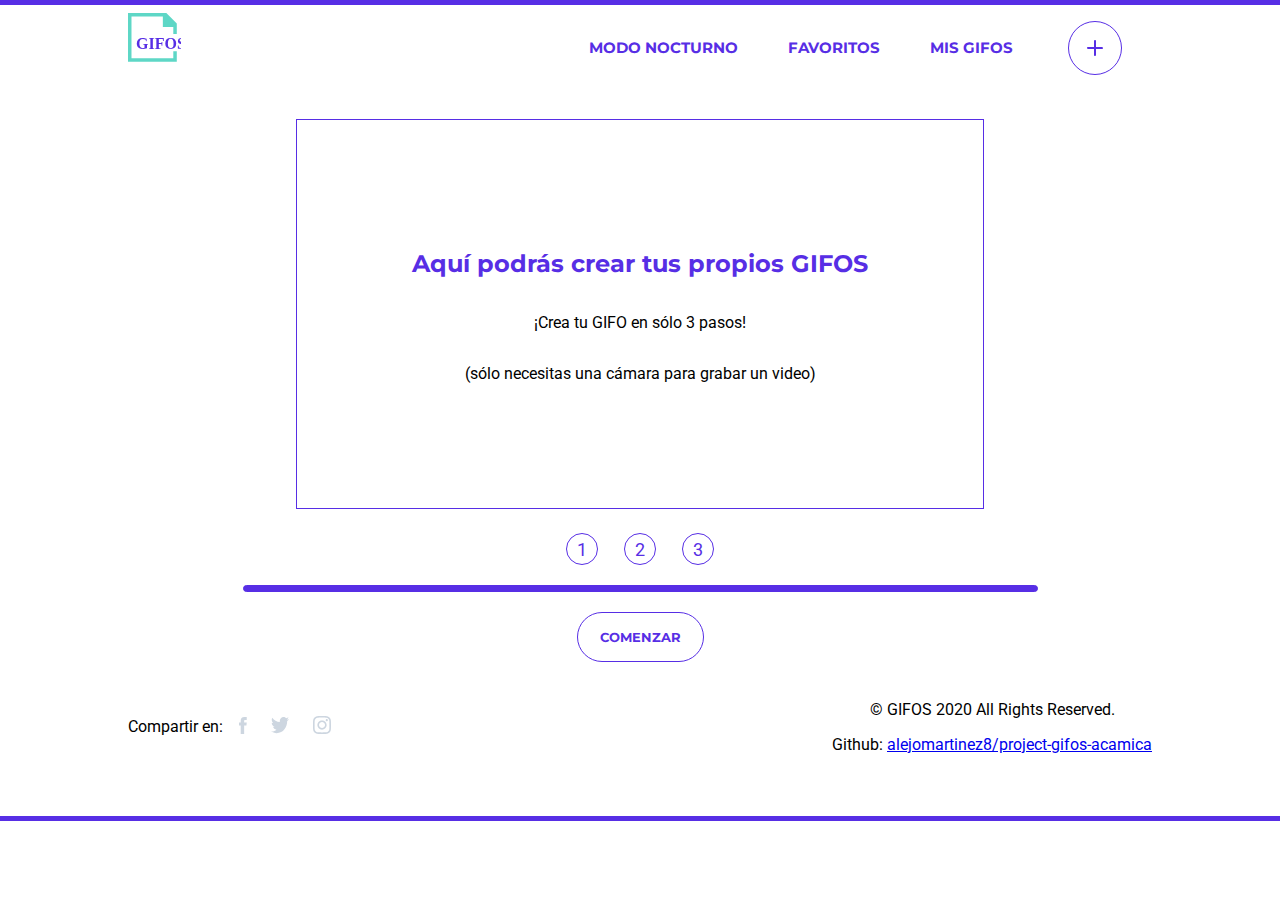
<file: createGifo.html>
<!DOCTYPE html>
<html lang="en">
  <head>
    <meta charset="UTF-8" />
    <meta http-equiv="X-UA-Compatible" content="IE=edge" />
    <meta name="viewport" content="width=device-width, initial-scale=1.0" />
    <title>GIFOS - Favoritos</title>
    <link rel="stylesheet" href="./sass/styles.css" />
  </head>
  <body>
    <header>
      <div class="bg-primary h-5"></div>
      <nav class="topnav-container">
        <a href="./index.html"
          ><img id="img-logo" src="./img/logo-mobile.svg" alt="GIFOS-logo"
        /></a>

        <img
          id="main-menu-button"
          src="./img/burger.svg"
          alt="main-menu-icon"
        />
        <ul id="menu-container" class="close">
          <li>
            <a class="item-text" id="toggle-theme-button" href="#"
              >Modo Nocturno</a
            >
          </li>
          <li><a class="item-text" href="./favoritos.html">Favoritos</a></li>
          <li><a class="item-text" href="./misGIFOS.html">Mis GIFOS</a></li>
          <li><a class="create-gifo-icon" href="./createGifo.html"></a></li>
        </ul>
      </nav>
    </header>
    <main>
      <section id="create-gifo">
        <div id="camera-container" class="camera-container">
          <h2>Aquí podrás crear tus propios <span>GIFOS</span></h2>
          <p>¡Crea tu GIFO en sólo 3 pasos!</p>
          <p>(sólo necesitas una cámara para grabar un video)</p>
        </div>

        <div class="footer-create">
          <div class="create-steps">
            <div id="step-1" class="step-icon">1</div>
            <div id="step-2" class="step-icon">2</div>
            <div id="step-3" class="step-icon">3</div>
            <h3 id="create-label">00:00:00</h3>
          </div>
          <span></span>
          <button id="create-button" class="btn-primary-ghost">COMENZAR</button>
        </div>
      </section>
    </main>
    <!-- Footer -->
    <footer id="footer">
      <div>
        <p>Compartir en:</p>
        <div class="social-icons">
          <img id="icon-facebook" src="./img/icon_facebook.svg" alt="" />
          <img id="icon-twitter" src="./img/icon-twitter.svg" alt="" />
          <img id="icon-instagram" src="./img/icon_instagram.svg" alt="" />
        </div>
      </div>

      <div>
        <p>© GIFOS 2020 All Rights Reserved.</p>
        <p>
          Github:
          <a
            href="https://github.com/alejomartinez8/project-gifos-acamica"
            target="_blank"
            >alejomartinez8/project-gifos-acamica</a
          >
        </p>
      </div>
    </footer>
    <div class="bg-primary h-5"></div>

    <!-- Scritps -->
    <script src="./js/api.js"></script>
    <script src="https://www.WebRTC-Experiment.com/RecordRTC.js"></script>
    <script src="./js/helper.js"></script>
    <script src="./js/menu.js"></script>
    <script src="./js/create.js"></script>
  </body>
</html>
</file>
<file: sass/styles.css>
/**********************
* Colors
**********************/
@import url("https://fonts.googleapis.com/css2?family=Montserrat:wght@500;700&display=swap");
@import url("https://fonts.googleapis.com/css2?family=Roboto&display=swap");
.bg-primary {
  background-color: #572ee5;
}

body {
  font-family: "Roboto", sans-serif;
}

h1,
h2,
h3 {
  font-family: "Montserrat", sans-serif;
  font-weight: 700;
}

.h-5 {
  height: 5px;
}

.m-0 {
  margin: 0px;
}

.p-0 {
  padding: 0px;
}

*,
*:before,
*::after {
  -webkit-box-sizing: border-box;
          box-sizing: border-box;
}

:root {
  font-size: 16px;
}

body {
  margin: 0;
  color: #572ee5;
}

.topnav-container {
  display: -webkit-box;
  display: -ms-flexbox;
  display: flex;
  -webkit-box-pack: justify;
      -ms-flex-pack: justify;
          justify-content: space-between;
  -webkit-box-align: center;
      -ms-flex-align: center;
          align-items: center;
  height: 95px;
  padding-left: 22px;
  color: #ffffff;
}

.topnav-container img#main-menu-button {
  padding: 26px;
}

.topnav-container ul {
  background: rgba(87, 46, 229, 0.9);
  position: absolute;
  left: 0;
  top: 95px;
  width: 100%;
  height: calc(100% - 95px);
  z-index: 1;
  padding: 0;
  margin: 0;
  padding-top: 32px;
  list-style-type: none;
}

.topnav-container ul.close {
  display: none;
}

.topnav-container li:after {
  content: "";
  display: block;
  border-bottom: 1px solid #ffffff;
  width: 40px;
  margin: 0 auto;
  opacity: 0.5;
}

.topnav-container li:last-child {
  display: none;
}

.topnav-container a {
  display: block;
  text-decoration: none;
  font-family: "Montserrat", sans-serif;
  font-weight: 700;
  font-size: 15px;
  color: #ffffff;
  text-align: center;
  line-height: 60px;
}

#section-header h1 {
  padding: 0 45px;
  font-size: 25px;
  line-height: 33px;
  text-align: center;
}

#section-header span {
  color: #5ed7c6;
}

#section-searcher {
  display: -webkit-box;
  display: -ms-flexbox;
  display: flex;
  -webkit-box-orient: vertical;
  -webkit-box-direction: normal;
      -ms-flex-direction: column;
          flex-direction: column;
  position: relative;
  max-width: 551px;
  margin: 0 auto;
  margin-bottom: 2rem;
}

#section-searcher img.img-header {
  padding: 31px 51px 0px 51px;
  width: 100%;
}

#section-searcher img.img-header.hidden {
  display: none;
}

#section-searcher .search-container {
  border: 1px solid #572ee5;
  border-radius: 27px;
  margin: 0 20px;
  max-height: 200px;
}

#section-searcher .search-container .input-container {
  display: -webkit-box;
  display: -ms-flexbox;
  display: flex;
  -webkit-box-align: center;
      -ms-flex-align: center;
          align-items: center;
}

#section-searcher .search-container .input-container input {
  margin: 0;
  padding: 0;
  height: 50px;
  width: 100%;
  border: 0;
  background-color: transparent;
  margin-left: 55px;
}

#section-searcher .search-container .input-container input, #section-searcher .search-container .input-container input::-webkit-input-placeholder, #section-searcher .search-container .input-container input:focus {
  font-size: 1rem;
  color: #000000;
  font-family: "Roboto", sans-serif;
}

#section-searcher .search-container .input-container input, #section-searcher .search-container .input-container input:-ms-input-placeholder, #section-searcher .search-container .input-container input:focus {
  font-size: 1rem;
  color: #000000;
  font-family: "Roboto", sans-serif;
}

#section-searcher .search-container .input-container input, #section-searcher .search-container .input-container input::-ms-input-placeholder, #section-searcher .search-container .input-container input:focus {
  font-size: 1rem;
  color: #000000;
  font-family: "Roboto", sans-serif;
}

#section-searcher .search-container .input-container input, #section-searcher .search-container .input-container input::placeholder, #section-searcher .search-container .input-container input:focus {
  font-size: 1rem;
  color: #000000;
  font-family: "Roboto", sans-serif;
}

#section-searcher .search-container .input-container input::-webkit-input-placeholder {
  color: #9cafc3;
}

#section-searcher .search-container .input-container input:-ms-input-placeholder {
  color: #9cafc3;
}

#section-searcher .search-container .input-container input::-ms-input-placeholder {
  color: #9cafc3;
}

#section-searcher .search-container .input-container input::placeholder {
  color: #9cafc3;
}

#section-searcher .search-container .input-container input:focus {
  outline: none;
}

#section-searcher .search-container .input-container input::before {
  content: url("../../img/icon-search-grey.svg");
  display: inline-block;
}

#section-searcher .search-container .input-container div.icon-search {
  margin: 0 5px;
  width: 20px;
  height: 20px;
  display: inline-block;
  cursor: pointer;
  width: 25px;
  margin-right: 20px;
  background: url("../../img/icon-search.svg") no-repeat;
}

#section-searcher .search-container .input-container div.icon-search.search {
  background: url("../../img/close.svg") no-repeat;
  height: 15px;
}

#section-searcher .search-container > span {
  display: none;
  border-bottom: 1px solid #9cafc3;
  margin: 0 23px;
  opacity: 0.5;
}

#section-searcher .search-container > ul {
  display: none;
  color: #9cafc3;
  -webkit-margin-before: 0;
          margin-block-start: 0;
  -webkit-padding-start: 0;
          padding-inline-start: 0;
  margin: 9px 23px 18px 23px;
  overflow: hidden;
  overflow-y: scroll;
  height: 122px;
}

#section-searcher .search-container > ul li {
  display: -webkit-box;
  display: -ms-flexbox;
  display: flex;
  -webkit-box-align: center;
      -ms-flex-align: center;
          align-items: center;
  padding: 5px 0;
  list-style: none;
  opacity: 0.5;
  cursor: pointer;
}

#section-searcher .search-container > ul li::before {
  content: url("../../img/icon-search-grey.svg");
  display: inline-block;
  width: 1.1875rem;
  margin-right: 0.9125rem;
}

/**********************
/* Section Keyword
***********************/
#section-trending-terms {
  text-align: center;
  padding-top: 31px;
  padding-bottom: 35px;
}

#section-trending-terms h3 {
  font-size: 1rem;
}

#section-trending-terms span {
  font-family: "Montserrat", sans-serif;
  font-weight: 500;
  font-size: 1rem;
  text-align: center;
  line-height: 25px;
  cursor: pointer;
}

#section-trending-terms.hidden {
  display: none;
}

/**********************
/* Section Results
***********************/
#section-results {
  display: none;
  text-align: center;
}

#section-results > span {
  display: block;
  border-bottom: 1px solid #6b7989;
  width: 157px;
  margin: 0 auto;
  opacity: 0.5;
}

#section-results > h2 {
  font-size: 25px;
  text-align: center;
  margin-top: 43px;
}

#section-results > div.images-container {
  -webkit-box-pack: center;
      -ms-flex-pack: center;
          justify-content: center;
}

#section-results > div.images-container img.no-result-icon {
  -ms-flex-preferred-size: 100%;
      flex-basis: 100%;
  max-width: 150px;
}

#section-results > div.images-container p.no-result-text {
  -ms-flex-preferred-size: 100%;
      flex-basis: 100%;
  font-family: "Montserrat", sans-serif;
  font-weight: 700;
  font-size: 22px;
  color: #50e3c2;
  text-align: center;
  line-height: 25px;
}

#section-results button {
  display: none;
}

#section-results button.active {
  display: inline-block;
}

/**********************
/* Section Favorites - My Gifos
***********************/
#section-favorites,
#section-mygifos {
  text-align: center;
}

#section-favorites > img,
#section-mygifos > img {
  padding: 5px;
}

#section-favorites > h2,
#section-mygifos > h2 {
  font-size: 25px;
  margin-top: 7px;
  margin-bottom: 45px;
}

#section-favorites > div.images-container img.no-result-icon,
#section-mygifos > div.images-container img.no-result-icon {
  -ms-flex-preferred-size: 100%;
      flex-basis: 100%;
  max-width: 150px;
}

#section-favorites > div.images-container p.no-result-text,
#section-mygifos > div.images-container p.no-result-text {
  -ms-flex-preferred-size: 100%;
      flex-basis: 100%;
  font-family: "Montserrat", sans-serif;
  font-weight: 700;
  font-size: 22px;
  color: #50e3c2;
  text-align: center;
  line-height: 25px;
  padding: 0 10%;
}

#section-favorites button,
#section-mygifos button {
  display: none;
}

#section-favorites button.active,
#section-mygifos button.active {
  display: inline-block;
}

/**********************
/* Images containers
***********************/
.images-container {
  display: -webkit-box;
  display: -ms-flexbox;
  display: flex;
  -ms-flex-wrap: wrap;
      flex-wrap: wrap;
  padding: 0 11.5px;
}

.images-container div.img-container {
  -ms-flex-preferred-size: 50%;
      flex-basis: 50%;
  padding: 12.5px 11.5px;
  width: 156px;
  height: 120px;
}

.images-container div.img-container > img {
  width: 100%;
  height: 100%;
}

/**********************
/* Section Trending
***********************/
#section-trending-gifos {
  background-color: #f3f5f8;
  padding: 46px 0px 82px 0px;
  text-align: center;
}

#section-trending-gifos h2,
#section-trending-gifos > p {
  margin: 0 22px;
  color: #000000;
  margin-bottom: 32px;
}

#section-trending-gifos div.slider-trending-content div.container-trending {
  overflow: hidden;
  overflow-x: auto;
  display: -webkit-box;
  display: -ms-flexbox;
  display: flex;
}

#section-trending-gifos div.slider-trending-content div.container-trending div.img-container {
  margin: 0 11px;
}

#section-trending-gifos div.slider-trending-content div.container-trending div.img-container > img {
  height: 187px;
  width: 243px;
}

/**********************
/* Footer
***********************/
#footer {
  text-align: center;
  color: #000000;
  padding-top: 47px;
  padding-bottom: 23px;
}

#footer div {
  margin-top: 22px;
  margin-bottom: 46px;
}

#footer img#icon-twitter {
  margin: 0 20px;
}

/**********************
/* Others
***********************/
div.slider-arrow-right {
  margin: 0 5px;
  width: 40px;
  height: 40px;
  display: inline-block;
  cursor: pointer;
  background: url("../../img/Button-Slider-right.svg") no-repeat;
}

div.slider-arrow-right:hover {
  background: url("../../img/Button-Slider-right-hover.svg") no-repeat;
}

div.slider-arrow-left {
  margin: 0 5px;
  width: 40px;
  height: 40px;
  display: inline-block;
  cursor: pointer;
  background: url("../../img/button-slider-left.svg") no-repeat;
}

div.slider-arrow-left:hover {
  background: url("../../img/button-slider-left-hover.svg") no-repeat;
}

button.btn-primary-ghost {
  margin: 78px auto;
  width: 127px;
  height: 50px;
  border: 1px solid #572ee5;
  border-radius: 27px;
  background-color: transparent;
  font-size: 0.8125rem;
  font-family: "Montserrat", sans-serif;
  font-weight: 700;
  color: #572ee5;
  cursor: pointer;
}

button.btn-primary-ghost:hover {
  color: white;
  background-color: #572ee5;
}

div.hover-img {
  display: none;
}

div.slider-arrow-left,
div.slider-arrow-right {
  display: none;
}

/*********************
* Card
*********************/
div.hover-img {
  display: block;
  position: absolute;
  background-color: #572ee5;
  opacity: 0.8;
}

div.hover-img div.icon-container {
  position: absolute;
  right: 0;
  margin: 10px 5px;
}

div.hover-img div.icon-container > div {
  margin: 0 5px;
  width: 32px;
  height: 32px;
  display: inline-block;
  cursor: pointer;
}

div.hover-img div.text-container {
  position: absolute;
  left: 18px;
  bottom: 51px;
  text-align: left;
}

div.hover-img div.text-container p {
  margin: 0;
  color: white;
}

div.hover-img div.text-container p:first-child {
  font-size: 0.9375rem;
  margin-bottom: 6px;
}

div.hover-img div.text-container p:last-child {
  font-family: "Roboto", sans-serif;
  font-weight: 700;
}

div.icon-fav {
  background: url("../../img/icon-fav.svg") no-repeat;
}

div.icon-fav:hover {
  background: url("../../img/icon-fav-hover.svg") no-repeat;
}

div.icon-fav.saved {
  background: url("../../img/icon-fav-active.svg") no-repeat;
  background-position: center;
  background-color: #ffffff;
  border-radius: 6px;
}

div.icon-download {
  background: url("../../img/icon-download.svg") no-repeat;
}

div.icon-download:hover {
  background: url("../../img/icon-download-hover.svg") no-repeat;
}

div.icon-expand {
  background: url("../../img/icon-max-normal.svg") no-repeat;
}

div.icon-expand:hover {
  background: url("../../img/icon-max-hover.svg") no-repeat;
}

/**********************
/* Modal
***********************/
div.modal {
  display: none;
  position: fixed;
  width: 100%;
  height: 100%;
  top: 0;
  -webkit-box-pack: center;
      -ms-flex-pack: center;
          justify-content: center;
  -webkit-box-align: center;
      -ms-flex-align: center;
          align-items: center;
  padding: 0 28px;
  background: rgba(255, 255, 255, 0.9);
  z-index: 1;
}

div.modal div.img-container {
  display: -webkit-box;
  display: -ms-flexbox;
  display: flex;
  -webkit-box-orient: vertical;
  -webkit-box-direction: normal;
      -ms-flex-direction: column;
          flex-direction: column;
  max-height: 80%;
  max-width: 80%;
}

div.modal div.img-container div.icon-close {
  margin: 0 5px;
  width: 14px;
  height: 14px;
  display: inline-block;
  cursor: pointer;
  display: block;
  position: absolute;
  top: 10%;
  right: 10%;
  background: url(../../img/close.svg) no-repeat;
}

div.modal div.img-container div.footer-img {
  display: -webkit-box;
  display: -ms-flexbox;
  display: flex;
  -webkit-box-pack: justify;
      -ms-flex-pack: justify;
          justify-content: space-between;
  -webkit-box-align: center;
      -ms-flex-align: center;
          align-items: center;
  color: #000000;
  font-size: 15px;
}

div.modal div.img-container div.footer-img div.text {
  margin: 1rem;
  font-size: 1rem;
}

div.modal div.img-container div.footer-img div.text *:first-child {
  margin: 6px;
}

div.modal div.img-container div.footer-img div.text *:last-child {
  margin: 0;
  font-family: "Montserrat", sans-serif;
  font-weight: 700;
}

div.modal div.img-container div.footer-img div.icons {
  max-height: 36px;
  display: -webkit-box;
  display: -ms-flexbox;
  display: flex;
}

div.modal div.img-container div.footer-img div.icons > div {
  margin: 0 5px;
  width: 32px;
  height: 32px;
  display: inline-block;
  cursor: pointer;
  border: 1px solid #6b7989;
  border-radius: 6px;
  opacity: 0.5;
}

/********************
* Dark Theme
*********************/
.dark {
  background-color: #37383c;
  color: #ffffff;
}

.dark ul#menu-container {
  background-color: #000000;
}

.dark #section-searcher .search-container {
  border: 1px solid #ffffff;
}

.dark #section-searcher .input-container input, .dark #section-searcher .input-container input::-webkit-input-placeholder, .dark #section-searcher .input-container input:focus {
  color: #ffffff;
}

.dark #section-searcher .input-container input, .dark #section-searcher .input-container input:-ms-input-placeholder, .dark #section-searcher .input-container input:focus {
  color: #ffffff;
}

.dark #section-searcher .input-container input, .dark #section-searcher .input-container input::-ms-input-placeholder, .dark #section-searcher .input-container input:focus {
  color: #ffffff;
}

.dark #section-searcher .input-container input, .dark #section-searcher .input-container input::placeholder, .dark #section-searcher .input-container input:focus {
  color: #ffffff;
}

.dark #section-searcher .input-container div.icon-search {
  background: url("../../img/icon-search-mod-noc.svg") no-repeat;
}

.dark #section-searcher .input-container div.icon-search.search {
  background: url("../../img/close-modo-noct.svg") no-repeat;
  height: 15px;
}

.dark button.btn-primary-ghost {
  border: 1px solid #ffffff;
  color: #ffffff;
}

.dark #section-trending-gifos {
  background-color: #222326;
}

.dark #section-trending-gifos h2,
.dark #section-trending-gifos p {
  color: #ffffff;
}

.dark #section-trending-gifos .slider-trending-content div.slider-arrow-right {
  background: url("../../img/button-slider-right-md-noct.svg") no-repeat;
}

.dark #section-trending-gifos .slider-trending-content div.slider-arrow-right:hover {
  background: url("../../img/Button-Slider-right-hover.svg") no-repeat;
}

.dark #section-trending-gifos .slider-trending-content div.slider-arrow-left {
  background: url("../../img/button-slider-left-md-noct.svg") no-repeat;
}

.dark #section-trending-gifos .slider-trending-content div.slider-arrow-left:hover {
  background: url("../../img/button-slider-left-hover.svg") no-repeat;
}

.dark #footer {
  color: #ffffff;
}

.dark #footer a {
  color: #ffffff;
}

.dark #create-gifo .camera-container {
  border: 1px solid #ffffff;
}

@media screen and (min-width: 768px) {
  .dark ul#menu-container {
    background-color: #37383c;
  }
  .dark ul#menu-container a {
    color: #ffffff;
  }
  .dark ul#menu-container a.create-gifo-icon {
    margin: 0 5px;
    width: 54px;
    height: 54px;
    display: inline-block;
    cursor: pointer;
    background: url("../../img/CTA-crar-gifo-modo-noc.svg") no-repeat;
  }
  .dark ul#menu-container a.create-gifo-icon:hover {
    background: url("../../img/CTA-crear-gifo-hover-modo-noc.svg") no-repeat;
  }
}

@media screen and (min-width: 768px) {
  .topnav-container {
    height: 90px;
    padding: 0 10%;
  }
  .topnav-container img#main-menu-button {
    display: none;
  }
  .topnav-container ul {
    position: unset;
    background-color: transparent;
    padding: 0;
    width: auto;
    height: auto;
  }
  .topnav-container ul.close {
    display: -webkit-box;
    display: -ms-flexbox;
    display: flex;
    -webkit-box-align: center;
        -ms-flex-align: center;
            align-items: center;
  }
  .topnav-container li {
    display: inline-block;
    margin: 0 25px;
  }
  .topnav-container li::after {
    display: none;
  }
  .topnav-container li a.item-text {
    color: #572ee5;
    text-transform: uppercase;
    line-height: 1rem;
    height: 1.2rem;
  }
  .topnav-container li a.item-text:hover {
    display: block;
    border-bottom: 2px solid #5ed7c6;
  }
  .topnav-container li a.item-text:active {
    color: #6b7989;
    border-bottom: 0;
  }
  .topnav-container li:last-child {
    display: inline-block;
  }
  .topnav-container li a.create-gifo-icon {
    margin: 0 5px;
    width: 54px;
    height: 54px;
    display: inline-block;
    cursor: pointer;
    background: url("../../img/button-crear-gifo.svg") no-repeat;
  }
  .topnav-container li a.create-gifo-icon:hover {
    background: url("../../img/CTA-crear-gifo-hover.svg") no-repeat;
  }
  .topnav-container li a.create-gifo-icon:active {
    background: url("../../img/CTA-crear-gifo-active.svg");
  }
  #section-header h1 {
    font-size: 40px;
    line-height: 50px;
    padding: 0 253px;
  }
  .images-container {
    -webkit-box-pack: center;
        -ms-flex-pack: center;
            justify-content: center;
  }
  .images-container div.img-container {
    padding: 14px 14.5px;
    -ms-flex-preferred-size: auto;
        flex-basis: auto;
    width: 260px;
    height: 200px;
  }
  .images-container div.img-container > img {
    width: 100%;
    height: 100%;
  }
  #section-trending-gifos {
    padding: 46px 22px 82px 22px;
  }
  #section-trending-gifos div.slider-trending-content {
    display: -webkit-box;
    display: -ms-flexbox;
    display: flex;
    -webkit-box-pack: center;
        -ms-flex-pack: center;
            justify-content: center;
    -webkit-box-align: center;
        -ms-flex-align: center;
            align-items: center;
  }
  #section-trending-gifos div.slider-trending-content div.container-trending {
    max-width: 80%;
  }
  #section-trending-gifos div.slider-trending-content div.container-trending div.img-container {
    width: 357px;
    height: 275px;
  }
  #section-trending-gifos div.slider-trending-content div.container-trending div.img-container > img {
    width: 100%;
    height: 100%;
  }
  /**********************
  /* Footer
  /**********************/
  #footer {
    display: -webkit-box;
    display: -ms-flexbox;
    display: flex;
    -webkit-box-pack: justify;
        -ms-flex-pack: justify;
            justify-content: space-between;
    padding: 0 10%;
  }
  #footer div:first-child {
    display: -webkit-box;
    display: -ms-flexbox;
    display: flex;
    -webkit-box-align: center;
        -ms-flex-align: center;
            align-items: center;
  }
  #footer div:first-child > div {
    margin: 1rem;
  }
  div.modal {
    background-color: #ffffff;
  }
  div.modal div.img-container img#image-modal {
    max-width: 100%;
    max-height: 100%;
    display: block;
  }
  div.slider-arrow-left,
  div.slider-arrow-right {
    display: block;
  }
}

/*********************
* Create gifos
**********************/
#create-gifo .camera-container {
  border: 1px solid #572ee5;
  max-width: 688px;
  height: 390px;
  margin: 24px auto;
  display: -webkit-box;
  display: -ms-flexbox;
  display: flex;
  -webkit-box-orient: vertical;
  -webkit-box-direction: normal;
      -ms-flex-direction: column;
          flex-direction: column;
  -webkit-box-pack: center;
      -ms-flex-pack: center;
          justify-content: center;
  -webkit-box-align: center;
      -ms-flex-align: center;
          align-items: center;
  padding: 20px;
}

#create-gifo .camera-container h2 {
  color: #572ee5;
}

#create-gifo .camera-container p {
  color: #000000;
}

#create-gifo .camera-container div.div-hover-create {
  position: absolute;
  background-color: #572ee5;
  opacity: 0.8;
  z-index: 1;
  display: -webkit-box;
  display: -ms-flexbox;
  display: flex;
  -webkit-box-orient: vertical;
  -webkit-box-direction: normal;
      -ms-flex-direction: column;
          flex-direction: column;
  -webkit-box-align: center;
      -ms-flex-align: center;
          align-items: center;
  -webkit-box-pack: center;
      -ms-flex-pack: center;
          justify-content: center;
}

#create-gifo .camera-container div.div-hover-create h2 {
  color: #ffffff;
  text-align: center;
}

#create-gifo .camera-container div.div-hover-create.hidden {
  display: none;
}

#create-gifo .camera-container video {
  width: 100%;
  height: 100%;
}

#create-gifo .footer-create {
  display: -webkit-box;
  display: -ms-flexbox;
  display: flex;
  -webkit-box-orient: vertical;
  -webkit-box-direction: normal;
      -ms-flex-direction: column;
          flex-direction: column;
}

#create-gifo .footer-create .create-steps {
  display: -webkit-box;
  display: -ms-flexbox;
  display: flex;
  -webkit-box-pack: center;
      -ms-flex-pack: center;
          justify-content: center;
  -webkit-box-align: center;
      -ms-flex-align: center;
          align-items: center;
}

#create-gifo .footer-create .create-steps div.step-icon {
  display: -webkit-box;
  display: -ms-flexbox;
  display: flex;
  -webkit-box-align: center;
      -ms-flex-align: center;
          align-items: center;
  -webkit-box-pack: center;
      -ms-flex-pack: center;
          justify-content: center;
  width: 32px;
  height: 32px;
  border-radius: 32px;
  border: 1px solid #572ee5;
  background: transparent;
  color: #572ee5;
  margin: 0 13px;
  text-align: center;
  font-size: 18px;
}

#create-gifo .footer-create .create-steps div.step-icon.activate {
  color: white;
  background: #572ee5;
}

@media screen and (min-width: 768px) {
  #create-gifo .footer-create .create-steps h3 {
    display: none;
    position: absolute;
    right: 15%;
  }
  #create-gifo .footer-create .create-steps h3.active {
    display: block;
  }
  #create-gifo .footer-create .create-steps h3.hover:hover {
    cursor: pointer;
  }
  #create-gifo .footer-create .create-steps h3.hover:hover:after {
    content: "";
    display: block;
    border-bottom: 2px solid #5ed7c6;
    width: 100%;
  }
}

#create-gifo .footer-create span {
  height: 6.9px;
  max-width: 795px;
  width: 100%;
  margin: 20px auto;
  border: 1px solid #572ee5;
  border-radius: 6.9px;
  background-color: #572ee5;
}

#create-gifo .footer-create button {
  margin: 0 auto;
}

#create-gifo .footer-create button.hidden {
  display: none;
}

.icon-success {
  margin: 0 5px;
  width: 18px;
  height: 13px;
  display: inline-block;
  background: url("../../img/ok.svg") no-repeat;
}

/***********************
* Spinner
***********************/
.sk-fading-circle {
  margin: 100px auto;
  width: 40px;
  height: 40px;
  position: relative;
}

.sk-fading-circle .sk-circle {
  width: 100%;
  height: 100%;
  position: absolute;
  left: 0;
  top: 0;
}

.sk-fading-circle .sk-circle:before {
  content: "";
  display: block;
  margin: 0 auto;
  width: 15%;
  height: 15%;
  background-color: #5ed7c6;
  border-radius: 100%;
  -webkit-animation: sk-circleFadeDelay 1.2s infinite ease-in-out both;
  animation: sk-circleFadeDelay 1.2s infinite ease-in-out both;
}

.sk-fading-circle .sk-circle2 {
  -webkit-transform: rotate(30deg);
  transform: rotate(30deg);
}

.sk-fading-circle .sk-circle3 {
  -webkit-transform: rotate(60deg);
  transform: rotate(60deg);
}

.sk-fading-circle .sk-circle4 {
  -webkit-transform: rotate(90deg);
  transform: rotate(90deg);
}

.sk-fading-circle .sk-circle5 {
  -webkit-transform: rotate(120deg);
  transform: rotate(120deg);
}

.sk-fading-circle .sk-circle6 {
  -webkit-transform: rotate(150deg);
  transform: rotate(150deg);
}

.sk-fading-circle .sk-circle7 {
  -webkit-transform: rotate(180deg);
  transform: rotate(180deg);
}

.sk-fading-circle .sk-circle8 {
  -webkit-transform: rotate(210deg);
  transform: rotate(210deg);
}

.sk-fading-circle .sk-circle9 {
  -webkit-transform: rotate(240deg);
  transform: rotate(240deg);
}

.sk-fading-circle .sk-circle10 {
  -webkit-transform: rotate(270deg);
  transform: rotate(270deg);
}

.sk-fading-circle .sk-circle11 {
  -webkit-transform: rotate(300deg);
  transform: rotate(300deg);
}

.sk-fading-circle .sk-circle12 {
  -webkit-transform: rotate(330deg);
  transform: rotate(330deg);
}

.sk-fading-circle .sk-circle2:before {
  -webkit-animation-delay: -1.1s;
  animation-delay: -1.1s;
}

.sk-fading-circle .sk-circle3:before {
  -webkit-animation-delay: -1s;
  animation-delay: -1s;
}

.sk-fading-circle .sk-circle4:before {
  -webkit-animation-delay: -0.9s;
  animation-delay: -0.9s;
}

.sk-fading-circle .sk-circle5:before {
  -webkit-animation-delay: -0.8s;
  animation-delay: -0.8s;
}

.sk-fading-circle .sk-circle6:before {
  -webkit-animation-delay: -0.7s;
  animation-delay: -0.7s;
}

.sk-fading-circle .sk-circle7:before {
  -webkit-animation-delay: -0.6s;
  animation-delay: -0.6s;
}

.sk-fading-circle .sk-circle8:before {
  -webkit-animation-delay: -0.5s;
  animation-delay: -0.5s;
}

.sk-fading-circle .sk-circle9:before {
  -webkit-animation-delay: -0.4s;
  animation-delay: -0.4s;
}

.sk-fading-circle .sk-circle10:before {
  -webkit-animation-delay: -0.3s;
  animation-delay: -0.3s;
}

.sk-fading-circle .sk-circle11:before {
  -webkit-animation-delay: -0.2s;
  animation-delay: -0.2s;
}

.sk-fading-circle .sk-circle12:before {
  -webkit-animation-delay: -0.1s;
  animation-delay: -0.1s;
}

@-webkit-keyframes sk-circleFadeDelay {
  0%,
  39%,
  100% {
    opacity: 0;
  }
  40% {
    opacity: 1;
  }
}

@keyframes sk-circleFadeDelay {
  0%,
  39%,
  100% {
    opacity: 0;
  }
  40% {
    opacity: 1;
  }
}
/*# sourceMappingURL=styles.css.map */
</file>
